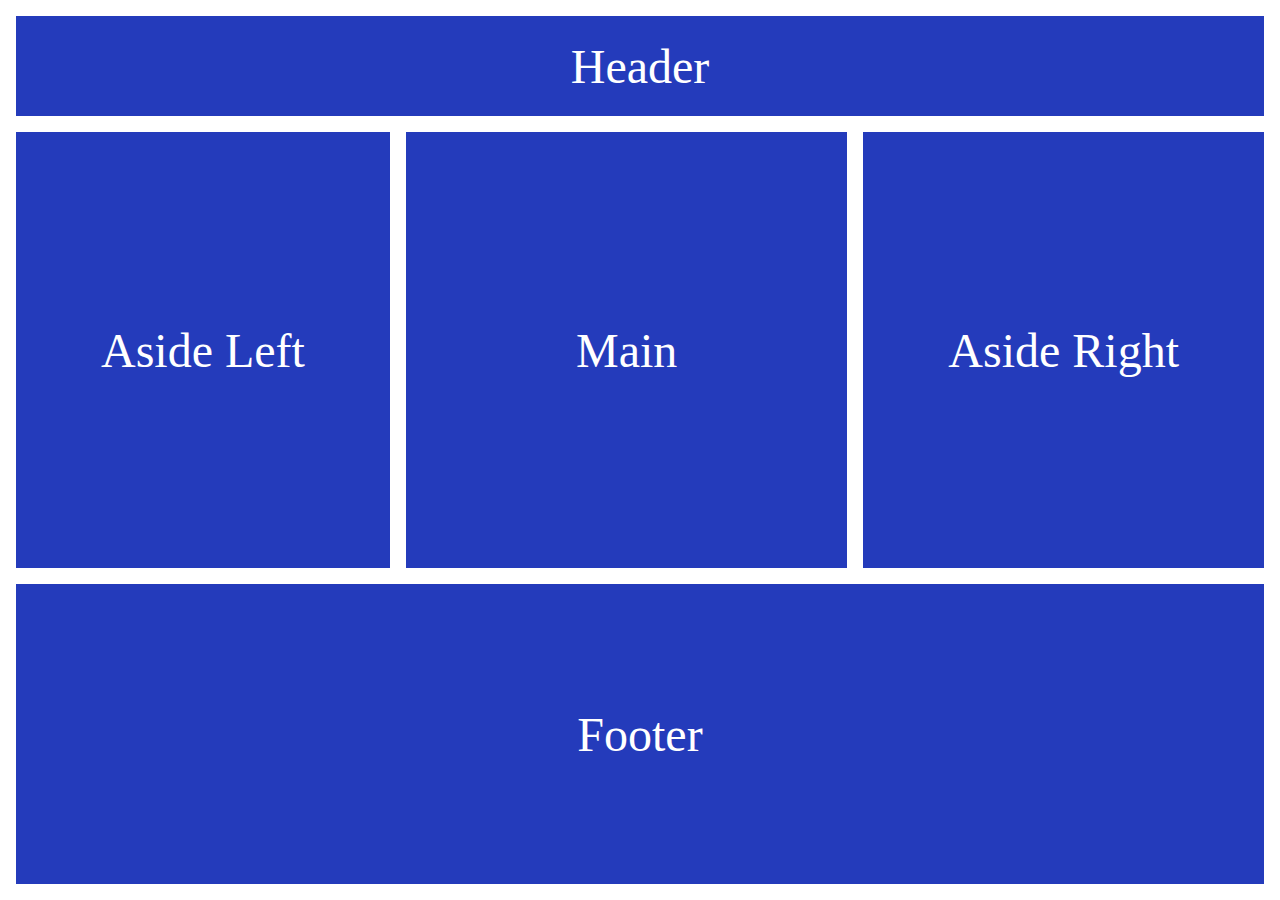
<file: isak/index.html>
<!DOCTYPE html>
<html lang="en">
<head>
    <meta charset="UTF-8">
    <meta name="viewport" content="width=device-width, initial-scale=1.0">
    <title>Document</title>
    <link rel="stylesheet" href="./styles.css">
</head>
<body>
    
    <div class="container-grid">
        <div class="header">
            Header
        </div>

        <div class="aside-left">
            Aside Left
        </div>

        <div class="main">
            Main
        </div>  

        <div class="aside-right">
            Aside Right
        </div>

        <div class="footer">
            Footer
        </div>

    </div>

</body>
</html>
</file>
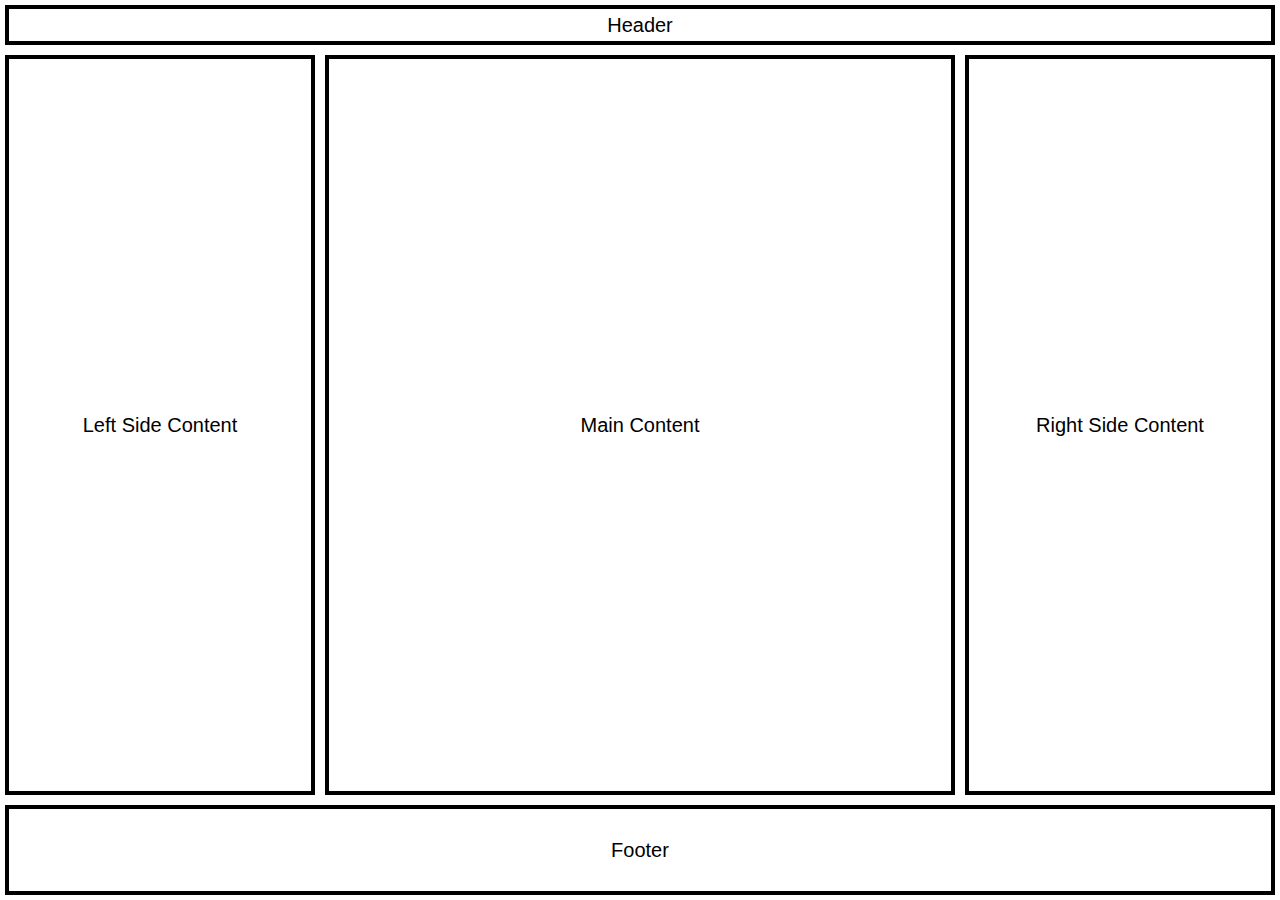
<file: live2/index.html>
<html lang="en">

<head>
    <meta charset="UTF-8">
    <meta name="viewport" content="width=device-width, initial-scale=1.0">
    <title>Grid Intro</title>
    <link rel="stylesheet" href="style.css">
</head>

<body>
    <div class="container">
        <header>Header</header>
        <aside class="left-content">Left Side Content</aside>
        <main>Main Content</main>
        <aside class="right-content">Right Side Content</aside>
        <footer>Footer</footer>
    </div>
</body>

</html>
</file>
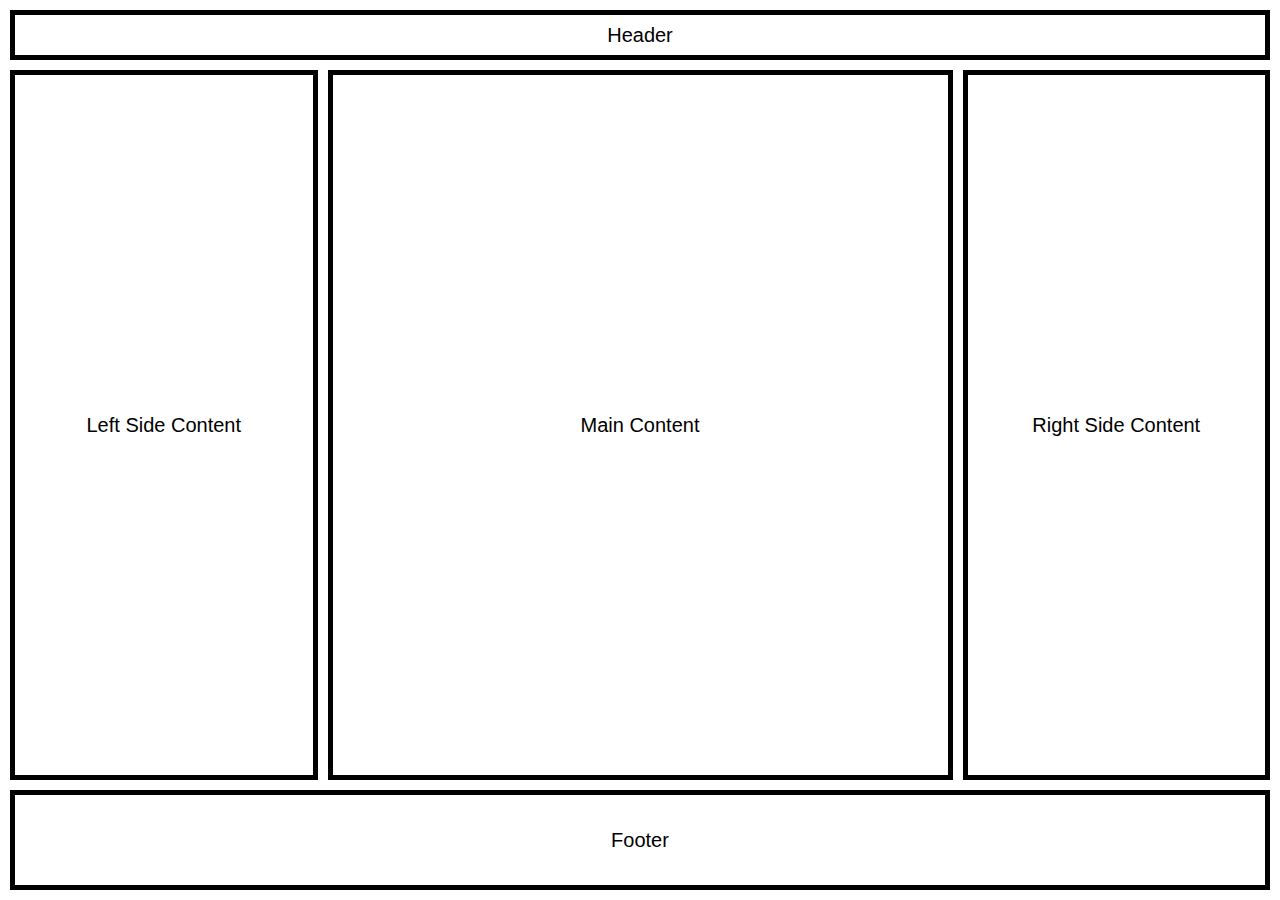
<file: reference2/index.html>
<html lang="en">

<head>
    <meta charset="UTF-8">
    <meta name="viewport" content="width=device-width, initial-scale=1.0">
    <title>Grid Intro</title>
    <link rel="stylesheet" href="./style.css">
</head>

<body>
    <div class="container">
        <header>Header</header>
        <aside class="left-content">Left Side Content</aside>
        <main>Main Content</main>
        <aside class="right-content">Right Side Content</aside>
        <footer>Footer</footer>
    </div>
</body>

</html>
</file>
<file: isak/styles.css>
* {
    box-sizing: border-box;
}

html, body {
    width: 100%;
    height: 100%;
    margin: 0;
    padding: 0;
}


.container-grid {
    display: grid;
    grid-template-columns: repeat(1fr, 4);
    grid-template-rows: 100px 1fr 1fr 300px;
    grid-gap: 1em;
    padding: 1em;
    width: 100%;
    height: 100%;
}

.container-grid div {
    background-color: rgb(36, 59, 187);
    color: #ffffff;
    display: flex;
    justify-content: center;
    align-items: center;
    font-size: 48px;
}

.header {
    grid-column-start: 1;
    grid-column-end: span 4;
}
.aside-left {
    grid-column-start: 1;
    grid-column-end: span 1;
    grid-row-start: 2;
    grid-row-end: span 2;
}
.aside-right {
    grid-column-start: 4;
    grid-column-end: span 1;
    grid-row-start: 2;
    grid-row-end: span 2;
}
.main {
    grid-column-start: 2;
    grid-column-end: span 2;
    grid-row-start: 2;
    grid-row-end: span 2;
}
.footer {
    grid-column-start: 1;
    grid-column-end: span 4;
}

@media screen and (max-width: 1000px) {
    .aside-left {
        grid-column-end: span 4;
        grid-row-start: 2;
        grid-row-end: span 1;
    }

    .aside-right {
        grid-row-start: 3;
        grid-row-end: 4;
    }

    .main {
        grid-column-start: 1;
        grid-column-end: span 3;
        grid-row-start: 3;
        grid-row-end: 4;
    }
}

@media screen and (max-width: 700px) {

    .main {
        grid-column-end: span 4;
    }
    .aside-right {
        grid-row-start: 4;
        grid-column-start: 1;
        grid-column-end: span 4;
    }
    

    /*
    .container-grid {
        display: flex;
        flex-direction: column;
    }
    .header {
        height: 100px;
    }
    .aside-left,
    .aside-right {
        height: 25%;
    }
    .main {
        height: 50%;
    }
    .footer {
        height: 200px;
    }
    */
}
</file>
<file: live2/style.css>
body {
    margin: 0;
    font-family: "Quicksand", sans-serif;
    font-size: 20px;
}

.container {
    width: 100vw;
    height: 100vh;

    display: grid;
    grid-template-columns: 1fr 1fr 1fr 1fr;
    grid-template-rows: 50px 1fr 1fr 100px;
    /* grid-template: repeat(4, 1fr) / 50px 1fr 1fr 100px; */
}

header,
footer,
main,
aside {
    border: 4px solid black;
    margin: 5px;
    padding: 10px;

    /* Centers text */
    display: flex;
    align-items: center;
    justify-content: center;
}

header {
    grid-column: 1/5;
    grid-row: 1/2;
}

footer {
    grid-column: 1/5;
    grid-row: 4/5;
}

main {
    grid-column: 2/4;
    grid-row: 2/4;
}

.left-content {
    grid-column: 1/2;
    grid-row: 2/4;
}

.right-content {
    grid-column: 4 / -1;
    grid-row: 2/4;
}

@media screen and (max-width: 992px) {
    main {
        grid-column: 1/5;
        grid-row: 3/4;
    }

    .left-content {
        grid-column: 1/3;
        grid-row: 2/3;
    }

    .right-content {
        grid-column: 3 / 5;
        grid-row: 2/3;
    }
}
</file>
<file: reference2/style.css>
body {
    margin: 0;

    /* Fonts */
    font-family: "Quicksand", sans-serif;
    font-size: 20px;
}

.container {
    width: 100%; /* vw */
    height: 100%; /* vh */

    /* Grid */
    display: grid;
    grid-template-columns: 1fr 1fr 1fr 1fr;
    grid-template-rows: 50px 1fr 1fr 100px;
    gap: 10px;
    padding: 10px;

    /* Misc */
    box-sizing: border-box;
    justify-content: center;
}

header,
main,
aside,
footer {
    border: 5px solid black;
    padding: 10px;

    /* Centering content */
    /* 6 different ways */
    /* https://stackoverflow.com/questions/45536537/centering-in-css-grid */
    display: flex;
    align-items: center;
    justify-content: center;
}

header {
    grid-column-start: 1;
    grid-column-end: span 4;
}

main {
    grid-column-start: 2;
    grid-column-end: span 2;
    grid-row-start: 2;
    grid-row-end: span 2; /* instead of 4 */
}

.left-content {
    grid-column-start: 1;
    grid-column-end: 2;
    grid-row-start: 2;
    grid-row-end: span 2;
}

.right-content {
    grid-column-start: 4;
    grid-column-end: span 1;
    grid-row-start: 2;
    grid-row-end: span 2;
}

footer {
    grid-column-start: 1;
    grid-column-end: span 4;
    grid-row-start: 4;
    grid-row-end: span 1;
}

@media screen and (max-width: 992px) {
    main {
        grid-column-start: 1;
        grid-column-end: span 4;
        grid-row-start: 3;
        grid-row-end: span 1; /* instead of 4 */
    }

    .left-content {
        grid-column-start: 1;
        grid-column-end: 3;
        grid-row-start: 2;
        grid-row-end: 2;
    }

    .right-content {
        grid-column-start: 3;
        grid-column-end: 5;
        grid-row-start: 2;
        grid-row-end: 2;
    }
}
</file>
